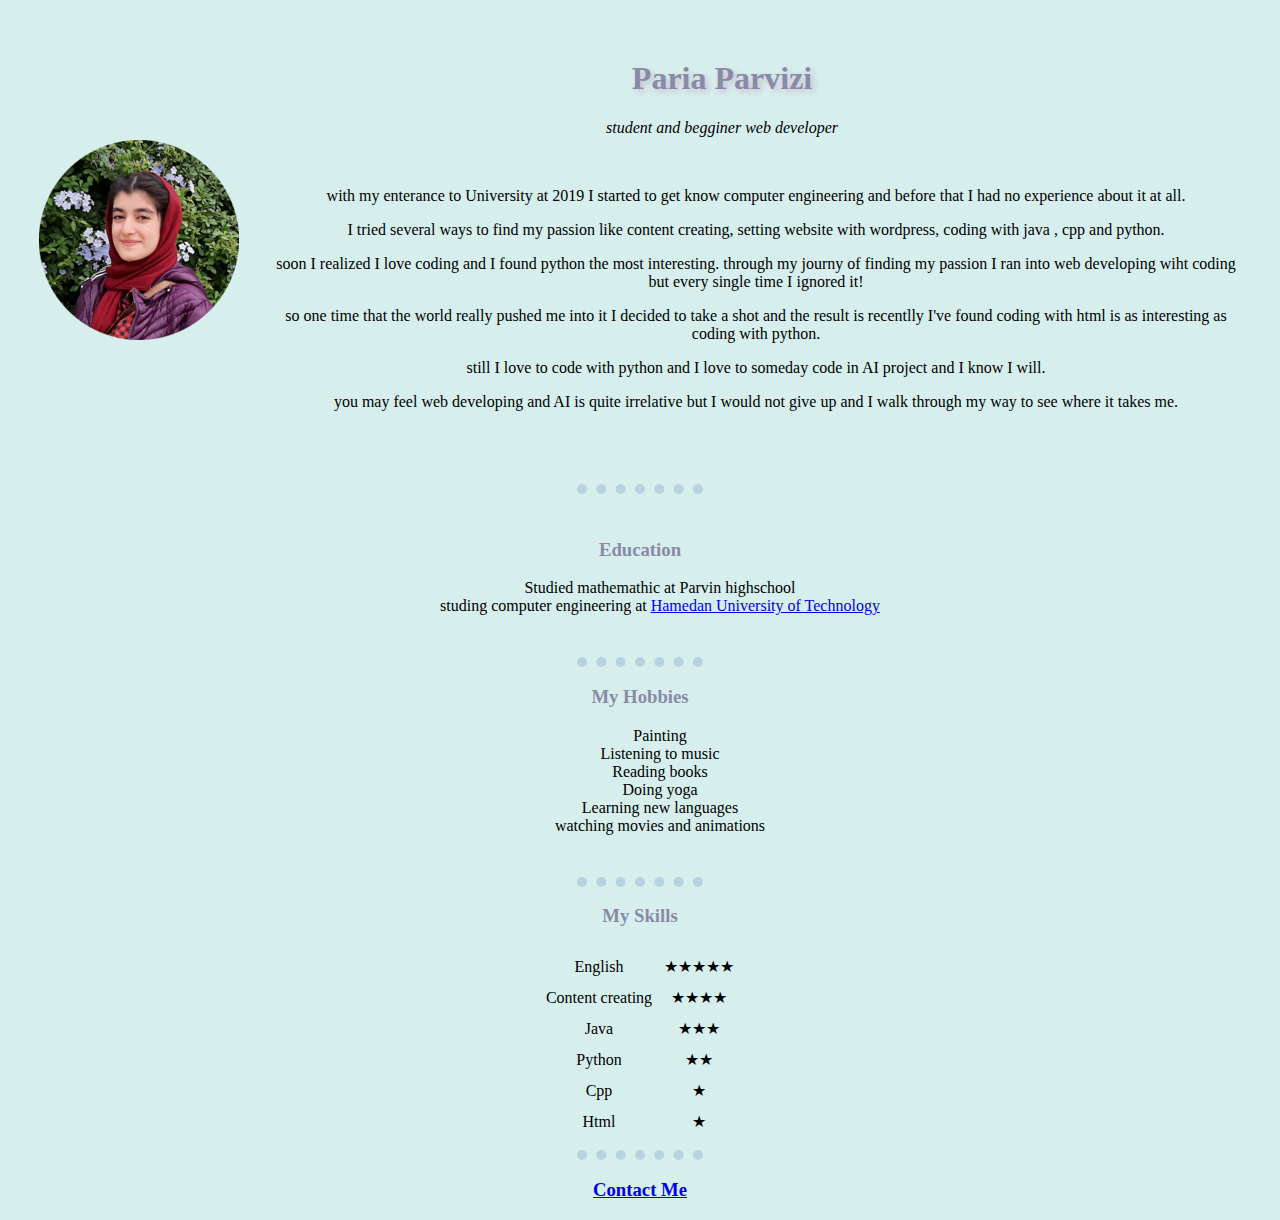
<file: index.html>
<!DOCTYPE html>
<html lang="en" dir="ltr">

<head>
  <meta charset="utf-8">
  <meta name="description" content="this web is belong to me for practicing and get better">
  <meta name="keywords" content="HTML, CSS, JavaScript">
  <meta name="author" content="Paria Parvizi">
  <title>Paria's🌙 Personal Site</title>
  <link rel="stylesheet" href="css/style.css">


</head>

<body>
  <table cellspacing = "30">
    <tr>
      <td><img src="images/paria.png" alt="Paria's profile image"></td>
      <td><h1 class="center">Paria Parvizi</h1>
      <p class="center">
        <em>student and begginer web developer</em>
      </p>
      <br>
      <p>with my enterance to University at 2019 I started to get know computer engineering and before that I had no experience about it at all.</p>
      <p>I tried several ways to find my passion like content creating, setting website with wordpress, coding with java , cpp and python.</p>
      <p>soon I realized I love coding and I found python the most interesting. through my journy of finding my passion I ran into web developing wiht coding but every single time I ignored it!</p>
      <p>so one time that the world really pushed me into it I decided to take a shot and the result is recentlly I've found coding with html is as interesting as coding with python.</p>
      <p>still I love to code with python and I love to someday code in AI project and I know I will.</p>
      <p>you may feel web developing and AI is quite irrelative but I would not give up and I walk through my way to see where it takes me.</p>
      <br></td>
    </tr>
  </table>
  <hr size="2">
  <br>
  <h3>Education</h3>
  <ul class="list">
    <li>Studied mathemathic at Parvin highschool</li>
    <li>studing computer engineering at <a href="https://www.hut.ac.ir/">Hamedan University of Technology</a></li>
  </ul>
  <br>
  <hr size="2">
  <h3>My Hobbies</h3>
  <ol class="list">
    <li>Painting</li>
    <li>Listening to music</li>
    <li>Reading books</li>
    <li>Doing yoga</li>
    <li>Learning new languages</li>
    <li>watching movies and animations</li>
  </ol>
  <br>
  <hr size="2" >
  <h3>My Skills</h3>
  <table cellspacing = "10" >
    <tr>
            <td>English</td>
            <td>★★★★★</td>
          </tr>
          <tr>
            <td>Content creating</td>
            <td>★★★★</td>
          </tr>
          <tr>
            <td>Java</td>
            <td>★★★</td>
          </tr>
        <tr>
          <td>Python</td>
          <td>★★</td>

        </tr>
        <tr>
          <td>Cpp</td>
          <td>★</td>
        </tr>
        <tr>
          <td>Html</td>
          <td>★</td>
        </tr>
  </table>

  <hr size="2" >
  <h3><a href="contact-me.html">Contact Me</a></h3>

</body>

</html>
</file>
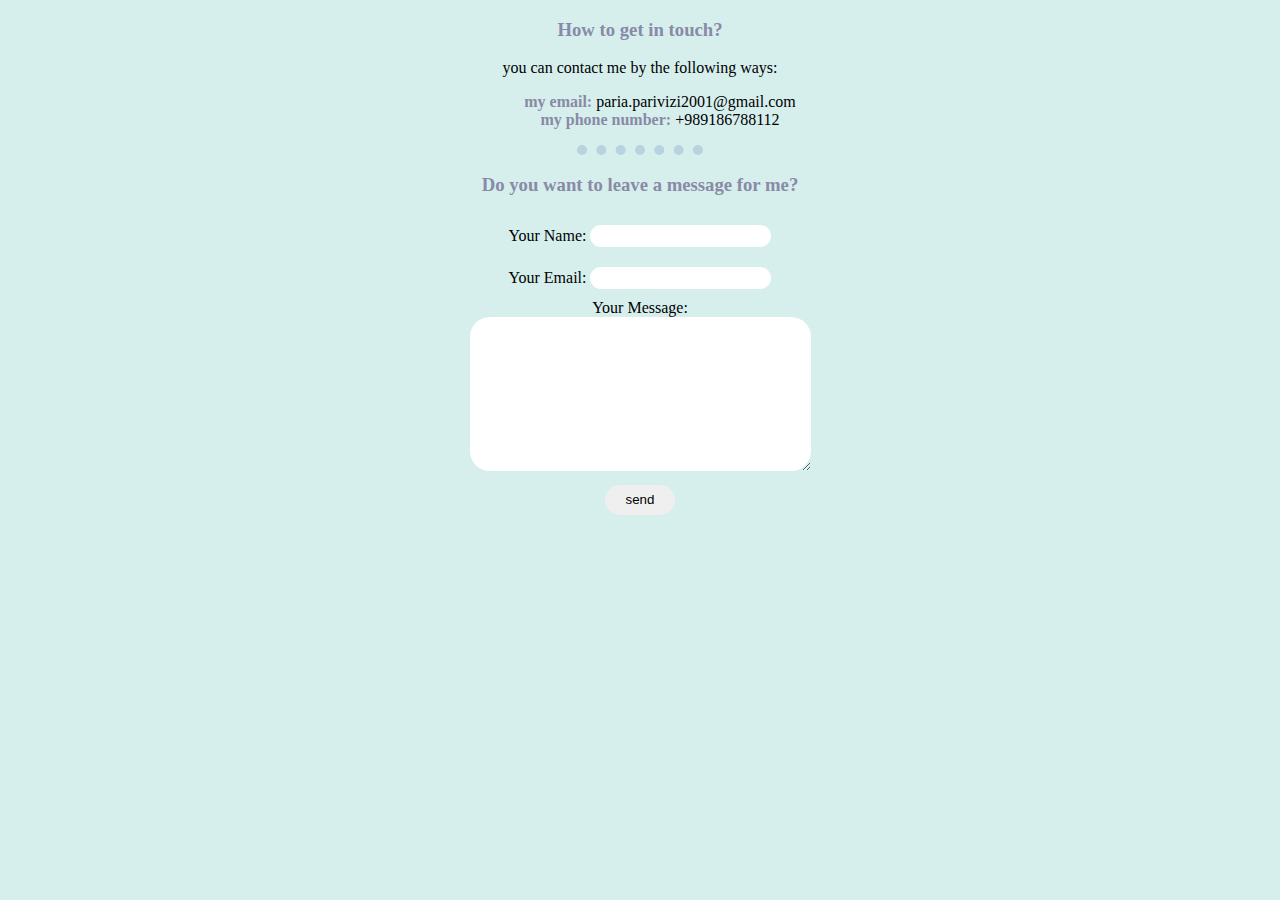
<file: contact-me.html>
<!DOCTYPE html>
<html lang="en" dir="ltr">

<head>
  <meta charset="utf-8">
  <title>Contact Me</title>
  <link rel="stylesheet" href="css/style.css">
</head>

<body>
  <h3>How to get in touch?</h3>
  <p>you can contact me by the following ways:</p>
  <ul class="list">
    <li><strong class="color">my email:</strong> paria.parivizi2001@gmail.com</li>
    <li><strong class="color">my phone number:</strong> +989186788112</li>
  </ul>
  <hr size="2">
  <h3>Do you want to leave a message for me?</h3>
  <form action="mailto:paria.parvizi2001@gmail.com" method="post" enctype="text/plain">
    <label>Your Name:</label>
    <input class="style" class="style" type="text" name="yourname" value=""><br>
    <label>Your Email:</label>
    <input class="style" type="email" name="youremail" value=""><br>
    <label>Your Message:</label><br>
    <textarea class="style" name="yourmessage" rows="10" cols="40"></textarea><br>
    <input class="button" type="submit" name="" value="send">

  </form>

</body>

</html>
</file>
<file: css/style.css>
/****************************Class Selection******************/

body{
  background-color:  #D6EFED;
}


hr{
  border-style:dotted none none ;
  border-color: #B7D3DF;
  border-width: 10px;
  width : 10%;
}

h1{

  color:#898AA6;
  text-shadow: 3px 3px 6px #C9BBCF;
}

h3{
  color:#898AA6;
  text-align: center;
}

p{
  text-align: center;

}
table{
  margin-left: auto;
  margin-right: auto;
  text-align: center;
}
form{
  text-align: center;
}
input{
  border-radius: 20px;
  border-style:hidden;
  height: 20px;
  margin: 10px 0;
  text-align: center;
}
textarea{
  border-style:hidden;
  border-radius: 20px;
  text-align: center;
}

/***********************************Tag Selection***************************************/

.list{
  list-style: none;
  text-align: center;
}
.center{
  width:93%;
}
.style:hover{
  background-color: #B7D3DF;
}
.button{
  height: 30px;
  width: 70px;
}
.button:hover{
  background-color: #898AA6;
}
.color{
  color:  #898AA6;
}
</file>
